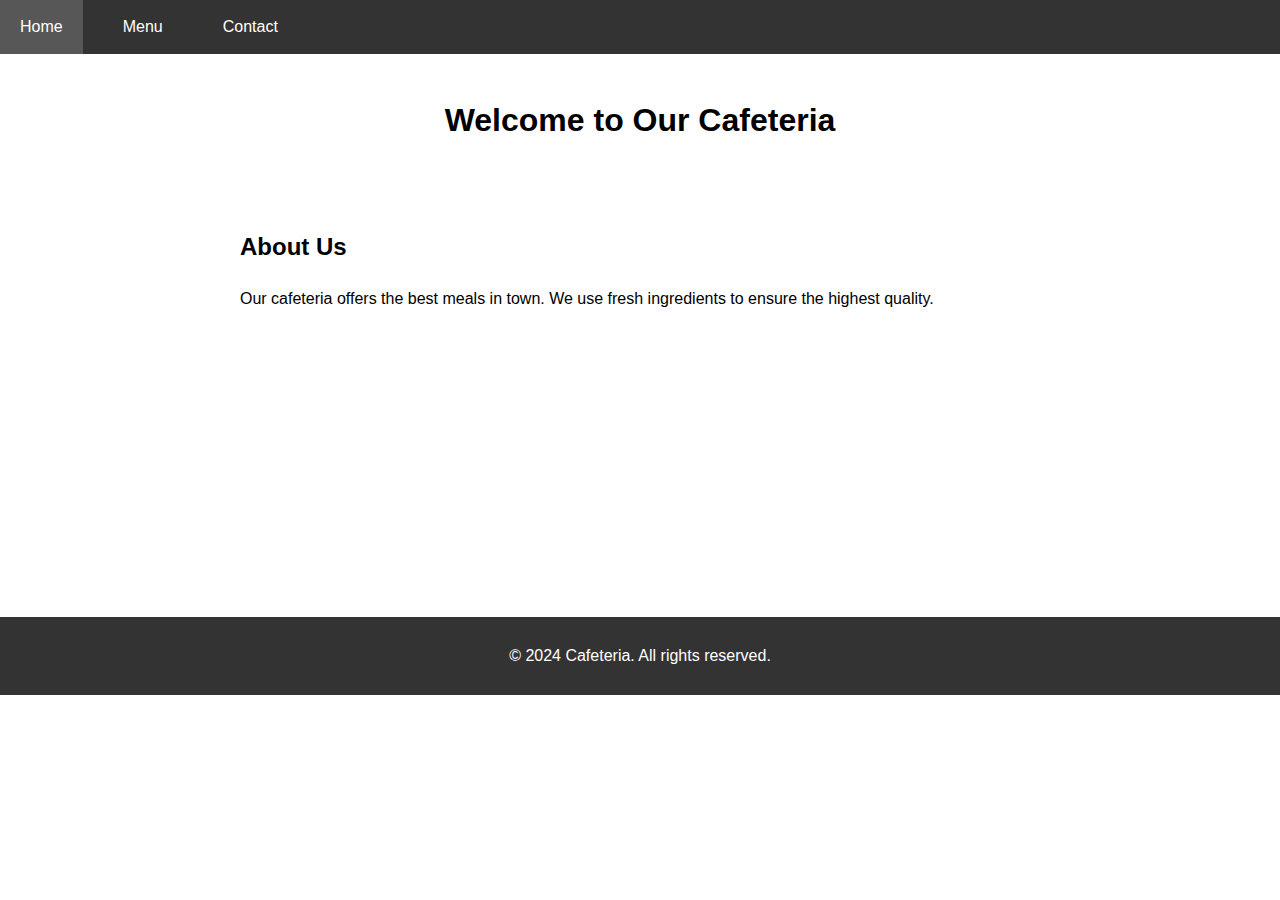
<file: index.html>
<!DOCTYPE html>
<html lang="en">
  <head>
    <meta charset="UTF-8" />
    <meta name="viewport" content="width=device-width, initial-scale=1.0" />
    <title>Cafeteria</title>
    <link rel="stylesheet" href="styles.css" />
  </head>
  <body>
    <nav>
      <ul>
        <li><a class="homeBtn">Home</a></li>
        <li >
          <a  class="dropbtn menuBtn">Menu</a>
          <div class="dropdown-content">
            <a href="#main">Main Dishes</a>
            <a href="#desserts">Desserts</a>
            <a href="#beverages">Beverages</a>
          </div>
        </li>
        <li><a class="contactBtn">Contact</a></li>
      </ul>
    </nav>
    <div class="homePage">

      <header>
        <!-- <img src="images/logo.png" alt="Cafeteria Logo" /> -->
        <h1>Welcome to Our Cafeteria</h1>
      </header>
      <section >
        <h2>About Us</h2>
        <p>
          Our cafeteria offers the best meals in town. We use fresh ingredients to
          ensure the highest quality.
        </p>
      </section>
    </div>
    <div class="menuPage hidden">
      <header>
        <h1>Our Menu</h1>
      </header>
      <section id="main">
        <h2>Main Dishes</h2>
        <ul>
          <li>Spaghetti Bolognese - $12</li>
          <li>Grilled Chicken Salad - $10</li>
          <li>Vegetarian Pizza - $11</li>
        </ul>
      </section>
      <section id="desserts">
        <h2>Desserts</h2>
        <ul>
          <li>Chocolate Cake - $5</li>
          <li>Apple Pie - $4</li>
          <li>Ice Cream - $3</li>
        </ul>
      </section>
      <section id="beverages">
        <h2>Beverages</h2>
        <ul>
          <li>Coffee - $2</li>
          <li>Tea - $1.5</li>
          <li>Smoothie - $4</li>
        </ul>
      </section>
    </div>
    <div class="contactPage hidden">

      <header>
        <h1>Contact Us</h1>
      </header>
      <section >
        <h2>Get in Touch</h2>
        <form action="#" method="post">
          <label for="name">Name:</label>
          <input type="text" id="name" name="name" required />
          <label for="email">Email:</label>
          <input type="email" id="email" name="email" required />
          <label for="message">Message:</label>
          <textarea id="message" name="message" required></textarea>
          <button type="submit">Submit</button>
        </form>
      </section>
    </div>
    <footer>
      <p>&copy; 2024 Cafeteria. All rights reserved.</p>
    </footer>
    <script src="cafe.js"></script>
  </body>
</html>
</file>
<file: styles.css>
/* Reset some default styles */
body,
ul {
  margin: 0;
  padding: 0;
  box-sizing: border-box;
}

body {
  position: relative;
  font-family: Arial, sans-serif;
  line-height: 1.6;
}

nav {
  background-color: #333; /* Dark background for the nav bar */
}

nav ul {
  list-style-type: none; /* Remove bullet points */
  display: flex; /* Use flexbox to align items in one line */
  padding: 0;
  margin: 0;
}

nav ul li {
  position: relative; /* For positioning dropdown content */
  margin-right: 20px; /* Space between each item */
}

nav ul li:last-child {
  margin-right: 0; /* No space after the last item */
}

nav a {
  display: block;
  color: white; /* Text color */
  text-decoration: none; /* Remove underline */
  padding: 14px 20px; /* Add some padding */
}

nav a:hover {
  background-color: #575757; /* Change background on hover */
}

.dropdown-content {
  display: none; /* Hide dropdown by default */
  position: absolute;
  background-color: #333; /* Same background color */
  min-width: 160px; /* Minimum width for dropdown items */
  box-shadow: 0px 8px 16px 0px rgba(0, 0, 0, 0.2); /* Add shadow */
  z-index: 1; /* Ensure dropdown is on top */
}

.dropdown-content a {
  color: white; /* Text color for dropdown items */
  padding: 12px 16px; /* Padding for dropdown items */
  text-decoration: none; /* Remove underline */
  display: block; /* Make dropdown items block elements */
}

.dropdown-content a:hover {
  background-color: #575757; /* Change background on hover */
}

.dropdown:hover .dropdown-content {
  display: block; /* Show dropdown on hover */
}

.dropdown:hover .dropbtn {
  background-color: #575757; /* Change background of dropdown button on hover */
}

header {
  text-align: center;
  padding: 20px;
}

header img {
  width: 100px;
  height: auto;
}

section {
  padding: 20px;
  margin: 0 auto;
  max-width: 800px;
}

footer {

  text-align: center;
  padding: 10px;
  background-color: #333;
  color: white;
  position: absolute;
  width: calc(100% - 20px); 
  bottom: -100%;
}

/* Contact Form Styling */
form {
  display: flex;
  flex-direction: column;
}

form label {
  margin-top: 10px;
}

/* form input, form textarea {
    padding: 10px;
    margin-top: 5px;
    margin-bottom: 10px;
    width: 100%;
    border: 1px solid #ccc;
    border-radius:
} */
.hidden {
  display: none;
}
</file>
